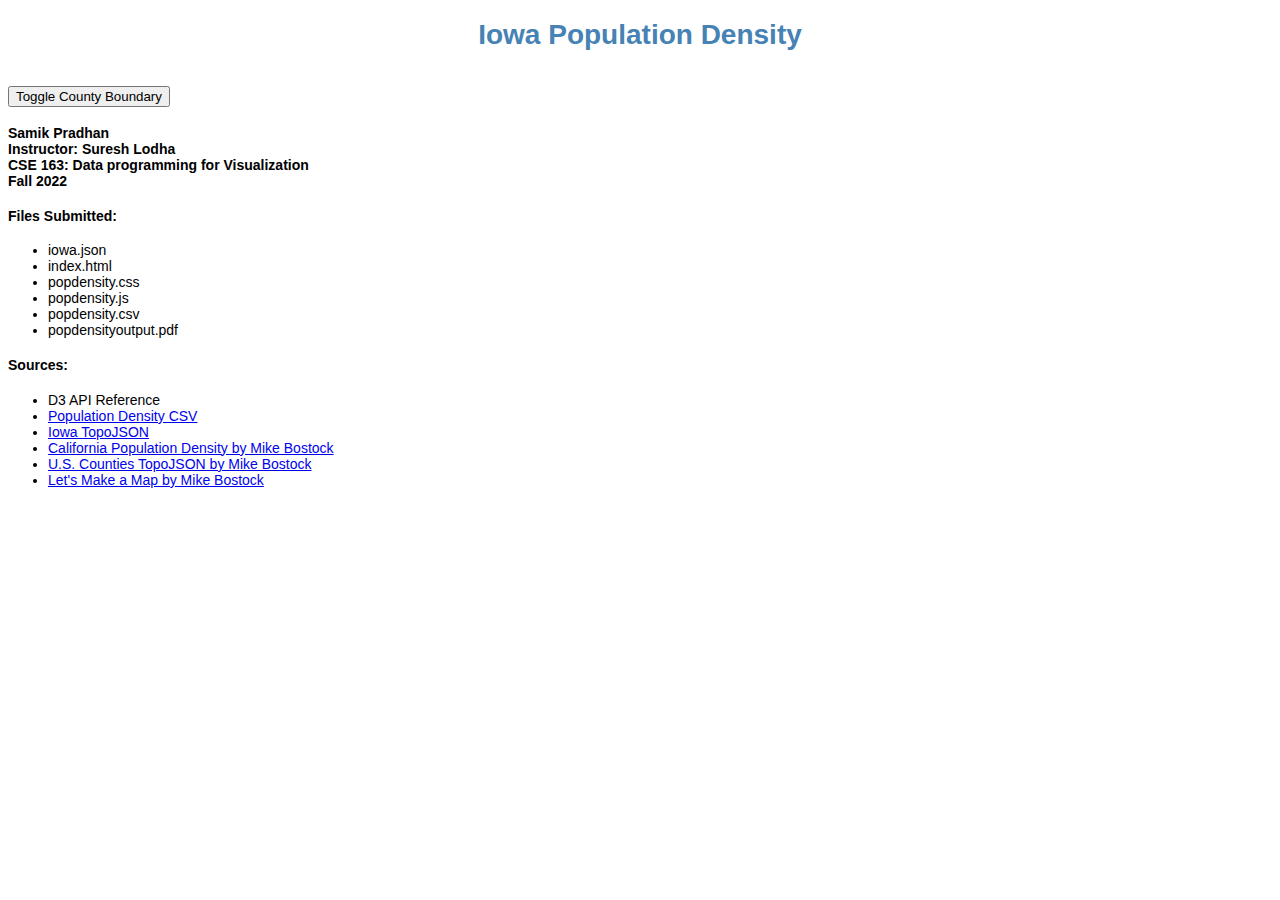
<file: index.html>
<!DOCTYPE html>
<html> 
  <head>
    <!-- Meta Tag -->
    <meta charset="utf-8">
    <title>D3 Population Density GeoMapping</title>
    <!-- CSS Stylesheet -->
    <link rel="stylesheet" type="text/css" href="popdensity.css">
    <!-- D3.js Source -->
    <script type= "text/javascript" src="https://d3js.org/d3.v4.min.js"></script>
    <script src="https://d3js.org/d3-scale-chromatic.v1.min.js"></script>
    <script src="https://d3js.org/topojson.v2.min.js"></script>
    <!--<script src="https://unpkg.com/topojson@3"></script>-->
  </head>
  <body>
    <h1 style = "text-align:center; color:steelblue"><bold>Iowa Population Density</bold></h1>
      
    <script type="text/javascript" src="popdensity.js"></script>
      
    <!-- Buttons -->
    <br>
    <button onclick="update()">Toggle County Boundary</button>
      
    <!-- Submission Info -->
    <h4>Samik Pradhan<br>Instructor: Suresh Lodha<br>CSE 163: Data programming for Visualization<br>Fall 2022</h4>
   
    <!-- Create a list using <ul> and <li> tag -->   
    <h4>Files Submitted:</h4>
    
    <ul>
      <li>iowa.json</li>
      <li>index.html</li>
      <li>popdensity.css</li>
      <li>popdensity.js</li>
      <li>popdensity.csv</li>
      <li>popdensityoutput.pdf</li>
    </ul>
      
    <h4> Sources: </h4>
    <ul>
        <li>D3 API Reference</li>
        <li><a href="https://github.com/camillol/cs424p3/blob/master/data/Population-Density%20By%20County.csv" target="_blank">Population Density CSV</a></li>
        <li><a href="https://github.com/deldersveld/topojson/blob/master/countries/us-states/IA-19-iowa-counties.json" target="_blank">Iowa TopoJSON</a></li>
        <li><a href="https://bl.ocks.org/mbostock/5562380" target="_blank">California Population Density by Mike Bostock</a></li>
        <li><a href="https://bl.ocks.org/mbostock/4122298" target="_blank">U.S. Counties TopoJSON by Mike Bostock</a></li>
        <li><a href="https://bost.ocks.org/mike/map/" target="_blank">Let's Make a Map by Mike Bostock</a></li>
    </ul>

  </body>
</html>
</file>
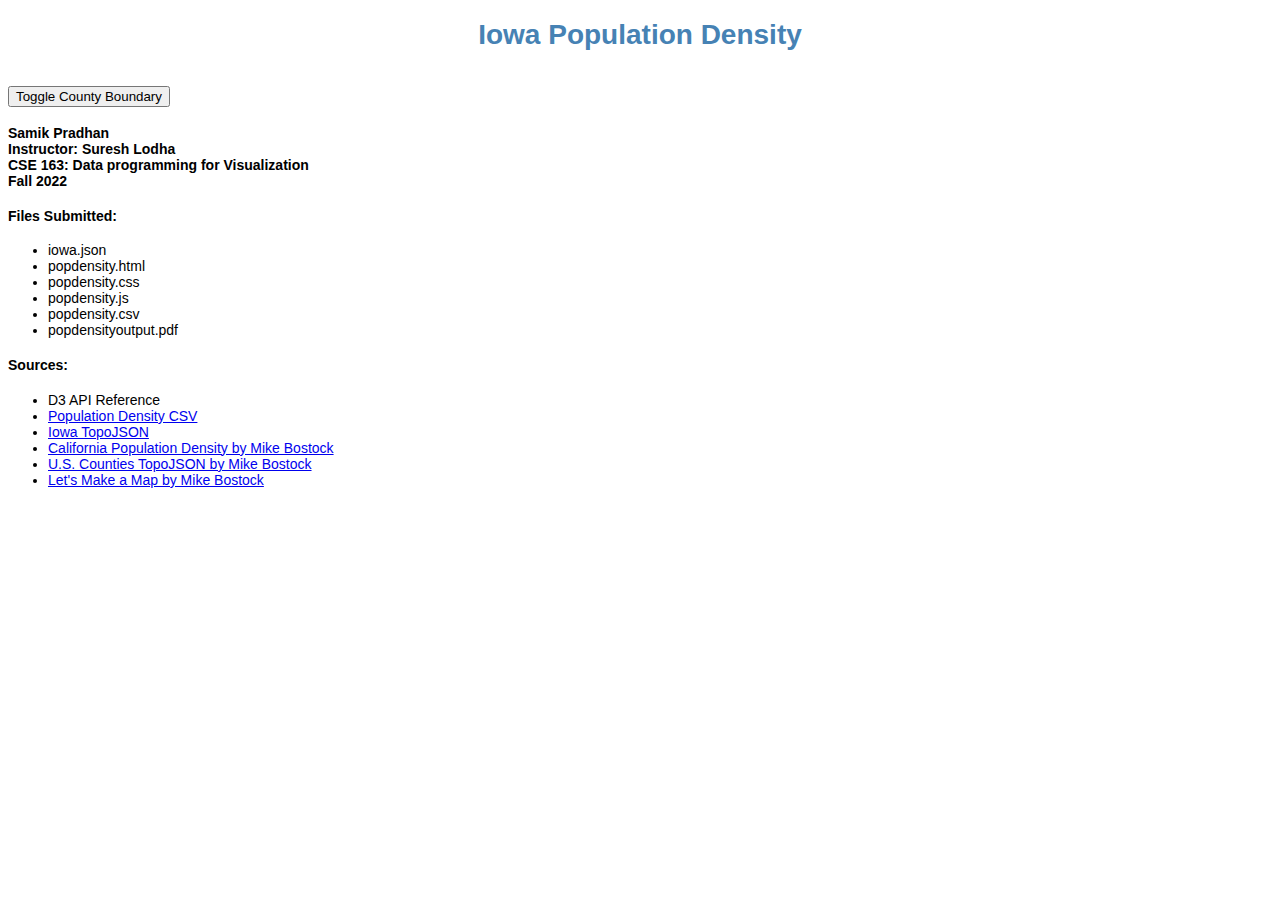
<file: popdensity.html>
<!DOCTYPE html>
<html> 
  <head>
    <!-- Meta Tag -->
    <meta charset="utf-8">
    <title>D3 Population Density GeoMapping</title>
    <!-- CSS Stylesheet -->
    <link rel="stylesheet" type="text/css" href="popdensity.css">
    <!-- D3.js Source -->
    <script type= "text/javascript" src="http://d3js.org/d3.v4.min.js"></script>
    <script src="https://d3js.org/d3-scale-chromatic.v1.min.js"></script>
    <script src="https://d3js.org/topojson.v2.min.js"></script>
    <!--<script src="https://unpkg.com/topojson@3"></script>-->
  </head>
  <body>
    <h1 style = "text-align:center; color:steelblue"><bold>Iowa Population Density</bold></h1>
      
    <script type="text/javascript" src="popdensity.js"></script>
      
    <!-- Buttons -->
    <br>
    <button onclick="update()">Toggle County Boundary</button>
      
    <!-- Submission Info -->
    <h4>Samik Pradhan<br>Instructor: Suresh Lodha<br>CSE 163: Data programming for Visualization<br>Fall 2022</h4>
   
    <!-- Create a list using <ul> and <li> tag -->   
    <h4>Files Submitted:</h4>
    
    <ul>
      <li>iowa.json</li>
      <li>popdensity.html</li>
      <li>popdensity.css</li>
      <li>popdensity.js</li>
      <li>popdensity.csv</li>
      <li>popdensityoutput.pdf</li>
    </ul>
      
    <h4> Sources: </h4>
    <ul>
        <li>D3 API Reference</li>
        <li><a href="https://github.com/camillol/cs424p3/blob/master/data/Population-Density%20By%20County.csv" target="_blank">Population Density CSV</a></li>
        <li><a href="https://github.com/deldersveld/topojson/blob/master/countries/us-states/IA-19-iowa-counties.json" target="_blank">Iowa TopoJSON</a></li>
        <li><a href="https://bl.ocks.org/mbostock/5562380" target="_blank">California Population Density by Mike Bostock</a></li>
        <li><a href="https://bl.ocks.org/mbostock/4122298" target="_blank">U.S. Counties TopoJSON by Mike Bostock</a></li>
        <li><a href="https://bost.ocks.org/mike/map/" target="_blank">Let's Make a Map by Mike Bostock</a></li>
    </ul>

  </body>
</html>
</file>
<file: popdensity.css>
body{
    font: 14px Arial;
}

.counties :hover {
  fill: black;
}

.county-borders {
  fill: none;
  stroke: #fff;
  stroke-width: 1px;
  stroke-linejoin: round;
  stroke-linecap: round;
  pointer-events: none;
}
</file>
